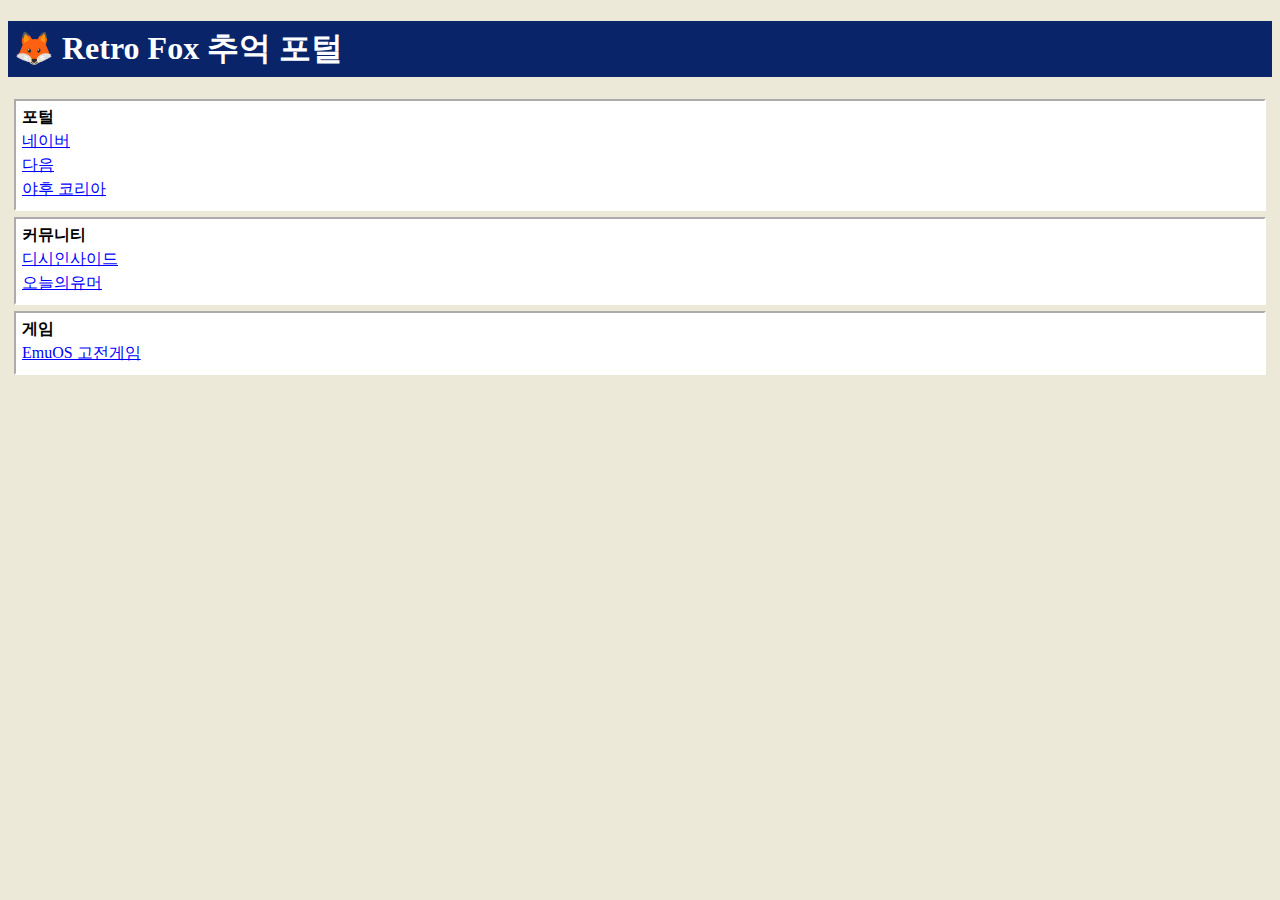
<file: src/portal.html>
<!DOCTYPE html>
<html>
<head>
<meta charset="utf-8">
<style>
body {
  background: #ECE9D8;
  font-family: 굴림, Tahoma;
}
h1 {
  background: #0A246A;
  color: white;
  padding: 6px;
}
.box {
  background: #FFFFFF;
  border: 2px inset #fff;
  padding: 6px;
  margin: 6px;
}
a {
  display: block;
  color: blue;
  margin: 3px 0;
}
</style>
</head>
<body>

<audio autoplay loop>
  <source src="bgm.mp3" type="audio/mpeg">
</audio>

<h1>🦊 Retro Fox 추억 포털</h1>

<div class="box">
<b>포털</b>
<a href="https://naver.com">네이버</a>
<a href="https://daum.net">다음</a>
<a href="https://yahoo.co.kr">야후 코리아</a>
</div>

<div class="box">
<b>커뮤니티</b>
<a href="https://dcinside.com">디시인사이드</a>
<a href="https://todayhumor.co.kr">오늘의유머</a>
</div>

<div class="box">
<b>게임</b>
<a href="https://emupedia.net/beta/emuos">EmuOS 고전게임</a>
</div>

</body>
</html>
</file>
